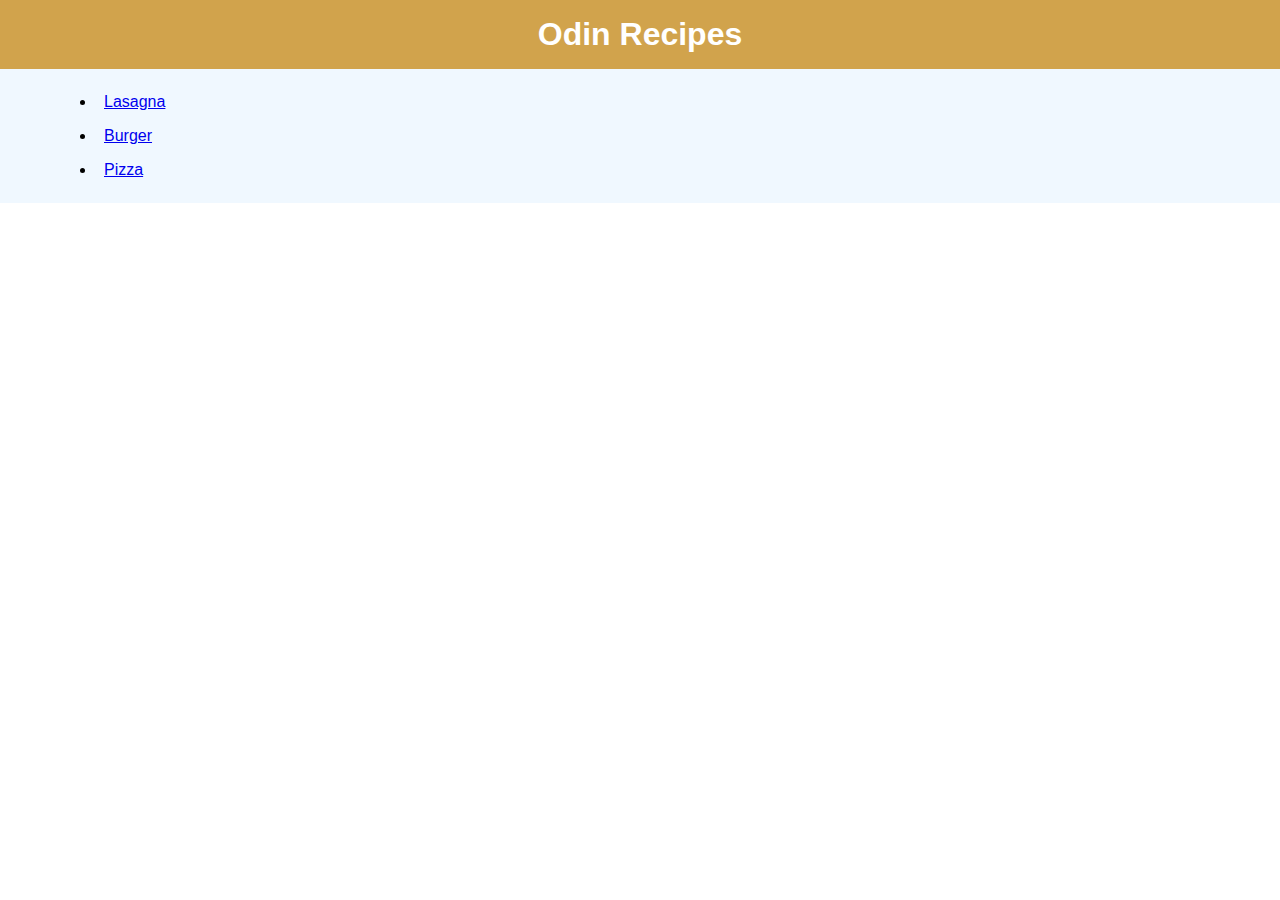
<file: index.html>
<!DOCTYPE html>
<html lang="en">

<head>
    <meta charset="UTF-8">
    <meta name="viewport" content="width=device-width, initial-scale=1.0">
    <title>Odin Recipes</title>
    <link rel="stylesheet" href="styles.css">
</head>

<body>
    <div class="bg">
        <h1 class="title">Odin Recipes</h1>
        <ul class="recipe-list">
            <li><a href="recipes/lasagna.html">Lasagna</a></li>
            <li><a href="recipes/burger.html">Burger</a></li>
            <li><a href="recipes/pizza.html">Pizza</a></li>
        </ul>
    </div>
</body>

</html>
</file>
<file: styles.css>
* {
    font-family: Arial, Helvetica, sans-serif;
    margin: 0;
    padding: 0;
}

h1 {
    text-align: center;
}

/* index.html */
.bg {
 background-color: aliceblue;
}

.title {
    font-weight: 900;
    color: white;
    background-color: rgb(209, 163, 76);
    padding: 16px;
}

.recipe-list {
    padding: 16px;
    margin-left: 80px;
}

.recipe-list li {
    text-align: left;
    padding: 8px;
}

/* recipes */
.recipe {
    background-color: aliceblue;
    padding-bottom: 24px;
}

.recipe-name {
    color: green;
    background-color: bisque;
    padding: 16px;
    margin-bottom: 16px;
}

.recipe-img {
    width: 500px;
    height: auto;
    display: block;
    margin: 0 auto;
}

.recipe h2 {
    font-size: 20px;
    color: rgb(58, 58, 58);
    padding: 16px;
    margin: 12px 48px 0;
}

.recipe p, .recipe li {
    color: rgb(83, 83, 83);
    margin-left: 24px;
    padding: 4px;
}

.recipe ul, .recipe ol {
    background-color: rgb(226, 235, 243);
    margin-left: 24px;
}
</file>
